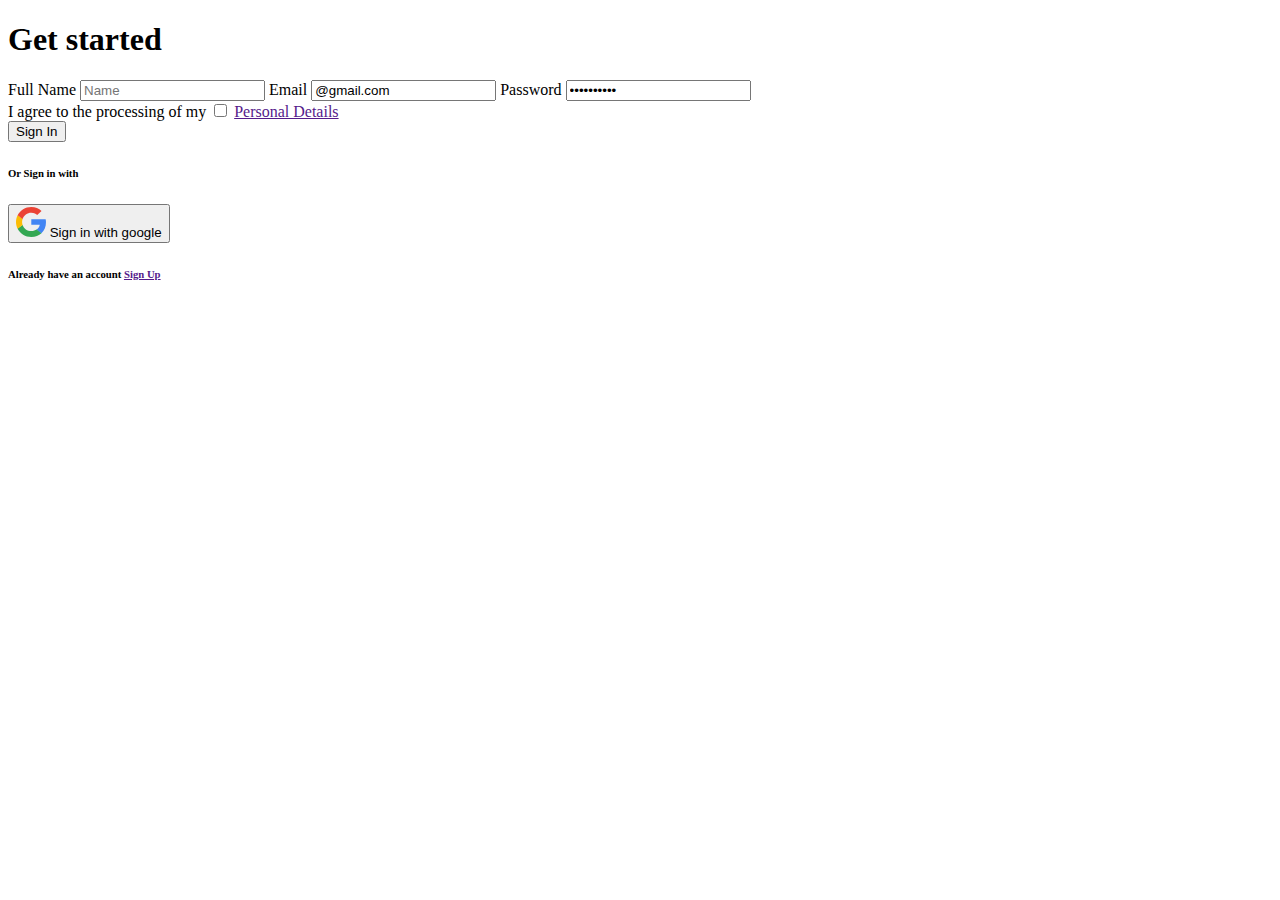
<file: carojon-sign-up/index.html>
<!DOCTYPE html>
<html lang="en">
  <head>
    <meta charset="UTF-8" />
    <meta http-equiv="X-UA-Compatible" content="IE=edge" />
    <meta name="viewport" content="width=device-width, initial-scale=1.0" />
    <link rel="stylesheet" href="../carojon-sign-up/css/style.css" />
    <title>sign-up</title>
  </head>
  <body>
    
    <div class="main-content">
      <h1>Get started</h1>
      <div class="container">

        <label for="pwd">Full Name</label>
        <input type="text" class="sign-up" placeholder="Name" value="" required/>

        <label for="pwd">Email</label>
        <input type="email" class="sign-up" placeholder="Email" value="@gmail.com" required/>

        <label for="pwd">Password</label>
        <input type="password" class="sign-up" placeholder="Password" value="**********" required/>

        <div class="checkbox">
          <label class="label"
            >I agree to the processing of my  
            <input type="checkbox" />
            <span class="checkmark"></span>
          </label>
          <a href="" class="link">Personal Details  </a>
        </div>
        <button class="btn">Sign In</button>
        <section>
          <div class="line"></div>
          <h6>Or Sign in with</h6>
          <div class="line"></div>
        </section>
          <button class="btn btn-2">
            <img class="btn-img"
              src="../assets/image/logos_google-icon.svg"
              alt="logos_google-icon"
            />
            Sign in with google
          </button>
        <h6>Already have an account <a href="" class="link-1">Sign Up</a></h6>
      </div>
    </div>
  </body>
</html>
</file>
<file: carojon-sign-up/css/style.css>
@media (max-width: 500px) {
  html {
    /* font-family: "roboto", Courier New, Courier, monospace; */
    color: black;
  }

  body {
    background-image: url(../images/Rectangle\ 1.png);
    background-size: cover;
    background-repeat: no-repeat;
    background-position: center;
    object-fit: cover;
    height: 100vh;
  }

  * {
    margin: 0;
    border: 0;
    box-sizing: border-box;
  }

  h1 {
    font-weight: 500;
    font-size: 32px;
  }

  p {
    font-weight: 500;
    font-size: 15px;
  }

  .main-content {
    display: flex;
    flex-direction: column;
    justify-content: center;
    align-items: center;
    margin: 2rem;
  }

  .container {
    position: relative;
    display: flex;
    flex-direction: column;
    padding: 3rem 6rem;
  }

  .sign-up {
    width: 23rem;
    height: 3.5rem;
    font-weight: 300;
    font-size: 1rem;
    padding: 0 0 0 12px;
    border: 1px solid #000;
    border-radius: 5px;
    margin-bottom: 1rem;
  }

/* checkbox */

  .checkbox {
    display: flex;
    justify-content: space-between;
    padding: 2rem 0 2rem 0;
  }

  .label {
    display: block;
    position: relative;
    padding-left: 25px;
    margin-bottom: 2px;
    cursor: pointer;
    font-size: 12px;
    -webkit-user-select: none;
    -moz-user-select: none;
    -ms-user-select: none;
    user-select: none;
    font-weight: 500;
    font-size: 12px;
  }

  .label input {
    position: absolute;
    opacity: 0;
    cursor: pointer;
    height: 0;
    width: 0;
  }

  .checkmark {
    position: absolute;
    top: 0;
    left: 0;
    height: 1.2rem;
    width: 1.2rem;
    background-color: #eee;
    border: 1px solid #757575;
  }

  .label:hover input ~ .checkmark {
    background-color: #ccc;
  }

  input:checked ~ .checkmark {
    background: #8e4e96;
  }

  .checkmark:after {
    content: "";
    position: absolute;
    display: none;
  }

  input:checked ~ .checkmark:after {
    display: block;
  }

  .checkmark:after {
    left: 6px;
    top: 3px;
    width: 3px;
    height: 8px;
    border: solid white;
    border-width: 0 3px 3px 0;
    -webkit-transform: rotate(45deg);
  }

/* button */

  .btn {
    background-color: #8e4e96;
    width: 23rem;
    height: 3.5rem;
    border-radius: 5px;
    border: none;
    padding: 15px 60px 15px 60px;
    margin-bottom: 1rem;
    color: white;
    font-weight: 400;
    font-size: 15px;
    text-align: center;
    text-decoration: none;
    cursor: pointer;
    box-shadow: 0px 0px 10px #00000040;
  }
    
  .btn-2 {
    background-color: inherit;
    color: black;
    display: flex;
    align-items: center;
    justify-content: center;
    gap: 8px;
  }


  a {
    text-align: end;
    font-weight: 500;
    font-size: 12px;
    text-decoration: none;
  }

  h6 {
    text-align: center;
    justify-content: center;
    align-items: center;
    font-weight: 500;
    font-size: 12px;

  }

  section {
    display: flex;
    padding: 2rem 0 2rem 0;
  }

  section > h6 {
    color: #212121;
    bottom: 0.4rem;
    padding: 0 1.8px;
    position: relative;
    width: 78px;
    height: 9px;
  }

  .line {
    width: 9rem;
    height: 1px;
    background-color: black;
  }
}
</file>
